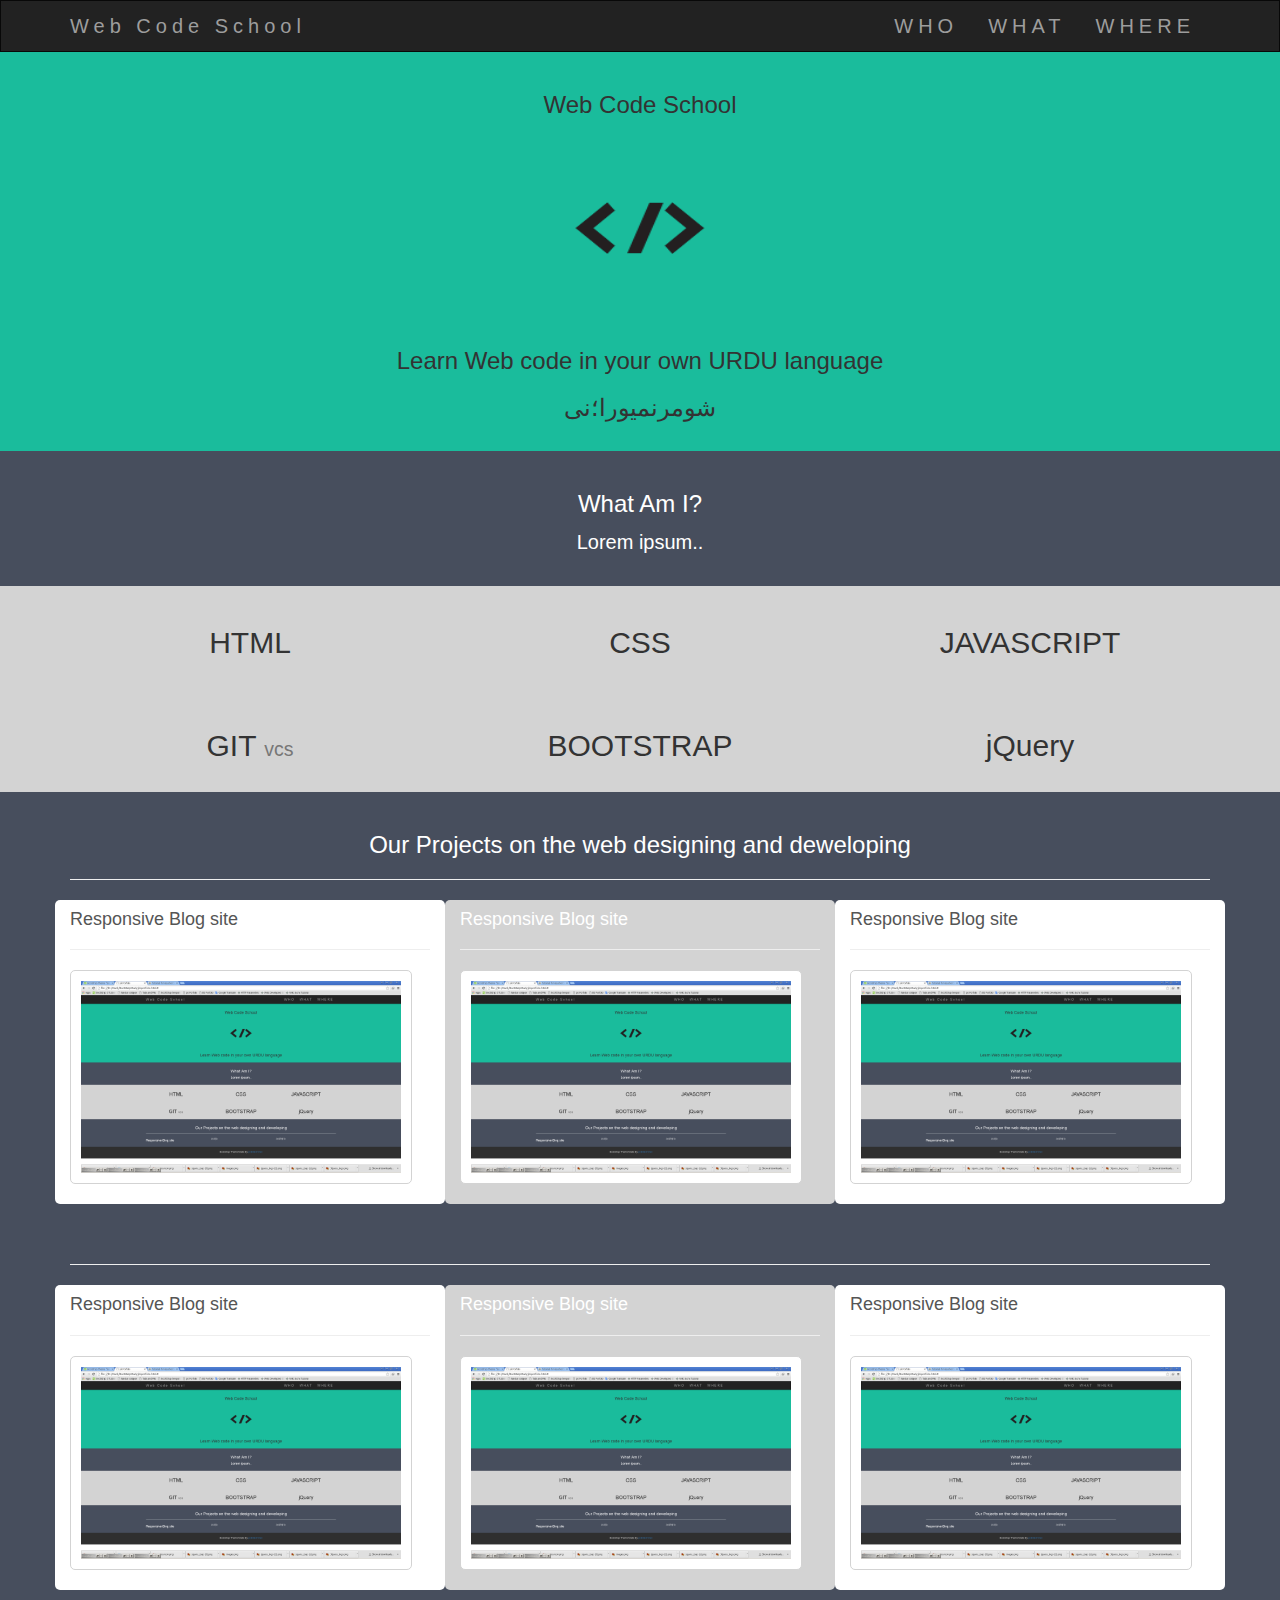
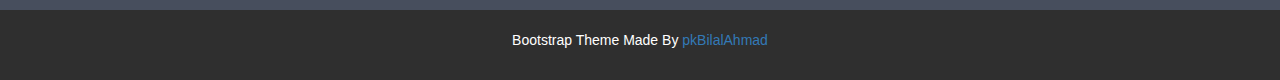
<file: public/index.html>
<!DOCTYPE html>
<html lang="en">
<head>
    <meta charset="UTF-8">
    <title>pk Porfolio</title>
    <meta name="viewport" content="width=device-width, initial-scale=1">
    <link rel="stylesheet" href="./bts/css/bootstrap.min.css">
    <script src="js/jquery.js"></script>
    <script src="bts/js/bootstrap.min.js"></script>
    <link rel="stylesheet" href="./css/style.css">
    <link rel="stylesheet" href="./css/box.css">
    <link rel="stylesheet" href="./css/margin.css">
    <link rel="stylesheet" href="./css/border.css">
</head>
<body>
    <nav class="navbar navbar-inverse">
  <div class="container">
    <div class="navbar-header">
      <button type="button" class="navbar-toggle" data-toggle="collapse" data-target="#myNavbar">
        <span class="icon-bar"></span>
        <span class="icon-bar"></span>
        <span class="icon-bar"></span> 
      </button>
      <a class="navbar-brand" href="#" class="fnt-s-1" style="font-size: 20px">
          
           Web Code School</a>
    </div>
    <div class="collapse navbar-collapse" id="myNavbar">
      <ul class="nav navbar-nav navbar-right">
        <li><a href="#">WHO</a></li>
        <li><a href="#">WHAT</a></li>
        <li><a href="#">WHERE</a></li>
      </ul>
    </div>
  </div>
</nav>


    <div class="container-fluid text-center skyblue2 ">
        <h3>Web Code School</h3>
        <img src="./images/html/code.png" alt="" class="img-circle" style=" width:300px; height:200px" class="img-responsive">
        <h3>Learn Web code in your own URDU language</h3>
        <h3 class="urdu">
            شومرنمیورا؛نی
        </h3>
    </div>

    <div class="container-fluid bg-2 text-center fnt-s-1">
  <h3>What Am I?</h3>
  <p>Lorem ipsum..</p>
</div>
    <div class="container-fluid bg- l-gray text-center"> 
        <div class="container">  
  <div class="row">
    <div class="col-sm-4">
      
        <h2>HTML</h2>
    </div>
    <div class="col-sm-4">
      
      <h2>CSS</h2>
    </div>
    <div class="col-sm-4"> 
      
      <h2>JAVASCRIPT</h2>
    </div>
  </div>
</div>


</div>

  <div class="container-fluid text-center l-gray"> 
        <div class="container">
  
  <div class="row">
    <div class="col-sm-4">
      
      <h2>GIT <small>vcs</small></h2>
    </div>
    <div class="col-sm-4">
      <h2>BOOTSTRAP</h2>
    </div>
    <div class="col-sm-4"> 
      <h2>jQuery</h2>
    </div>
  </div>
</div>
</div>
    <div class="container-fluid bg-2 text-cente">
        <div class="container ">
            <div class="text-center">
                <h3>
                    Our Projects on the web designing and deweloping
                </h3>
                <hr>
            </div>
            <div class="row ">
                <div class="col-sm-4 bg-3 bdr-r" >
                       
                        <h4>Responsive Blog site</h4>
                        <hr>
                        <div class="box thumbnail">
                            <img src="./images/site/sitepic.png" alt="" class="img-responsive ">
                        </div>
                        
                </div>
                <div class="col-sm-4 l-gray bdr-r">
                       <h4>Responsive Blog site</h4>
                        <hr>
                    <div class="box thumbnail">
                        <img src="./images/site/sitepic.png" alt="" class="img-responsive">
                    </div>
                </div>
                <div class="col-sm-4 bg-3 bdr-r">
                     <h4>Responsive Blog site</h4>
                        <hr>
                    <div class="box thumbnail">
                        <img src="./images/site/sitepic.png" alt="" class="img-responsive">
                    </div>
                </div>
            </div>
        </div>
  
    </div>
    <div class="container-fluid bg-2 text-cente">
        <div class="container">
            <div class="text-center">
          
                <hr>
            </div>
            <div class="row ">
                <div class="col-sm-4 bg-3 bdr-r" >
                       
                        <h4>Responsive Blog site</h4>
                        <hr>
                        <div class="box thumbnail box-hvr">
                            <img src="./images/site/sitepic.png" alt="" class="img-responsive ">
                        </div>
                        
                </div>
                <div class="col-sm-4 l-gray bdr-r">
                       <h4>Responsive Blog site</h4>
                        <hr>
                    <div class="box thumbnail">
                        <img src="./images/site/sitepic.png" alt="" class="img-responsive">
                    </div>
                </div>
                <div class="col-sm-4 bg-3 bdr-r">
                     <h4>Responsive Blog site</h4>
                        <hr>
                    <div class="box thumbnail">
                        <img src="./images/site/sitepic.png" alt="" class="img-responsive">
                    </div>
                </div>
            </div>
        </div>
  
    </div>
    <footer class="container-fluid bg-4 text-center">
  <p>Bootstrap Theme Made By <a href="#">pkBilalAhmad</a></p> 
</footer>


</body>
</html>
</file>
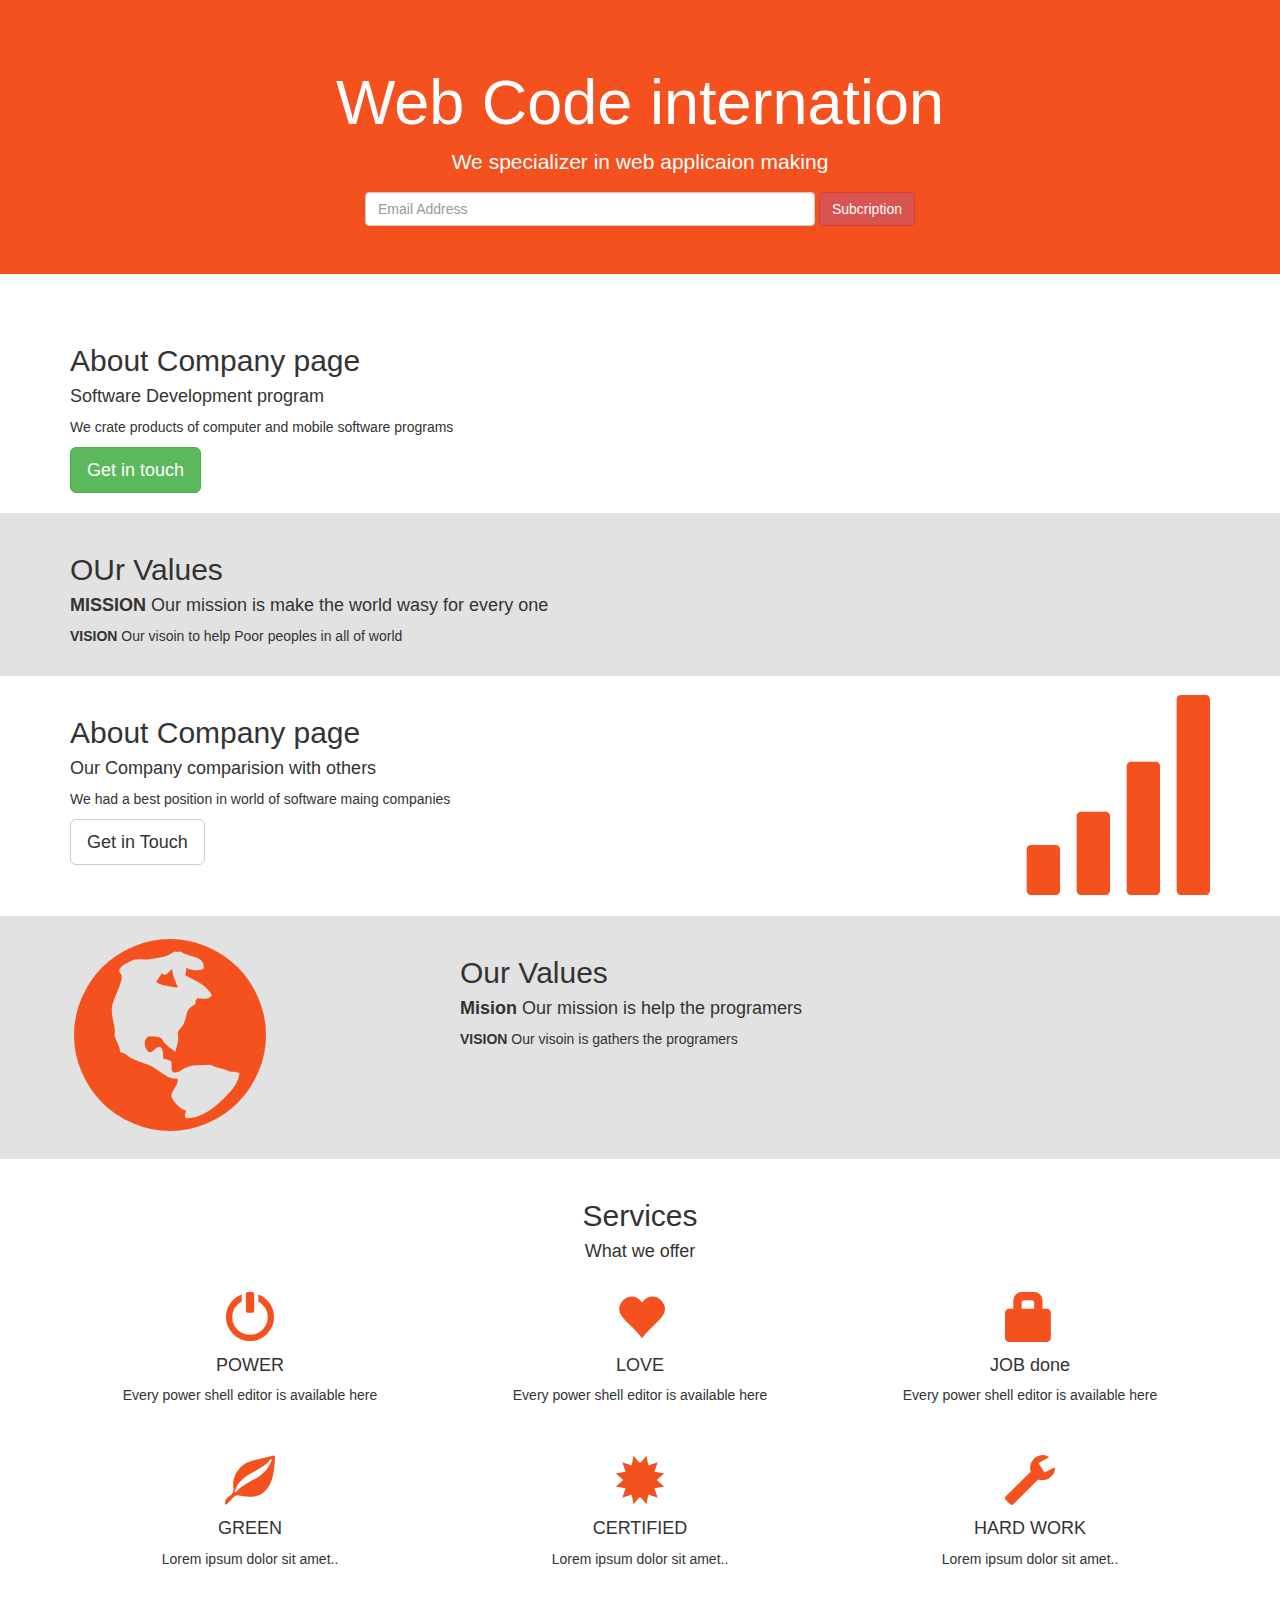
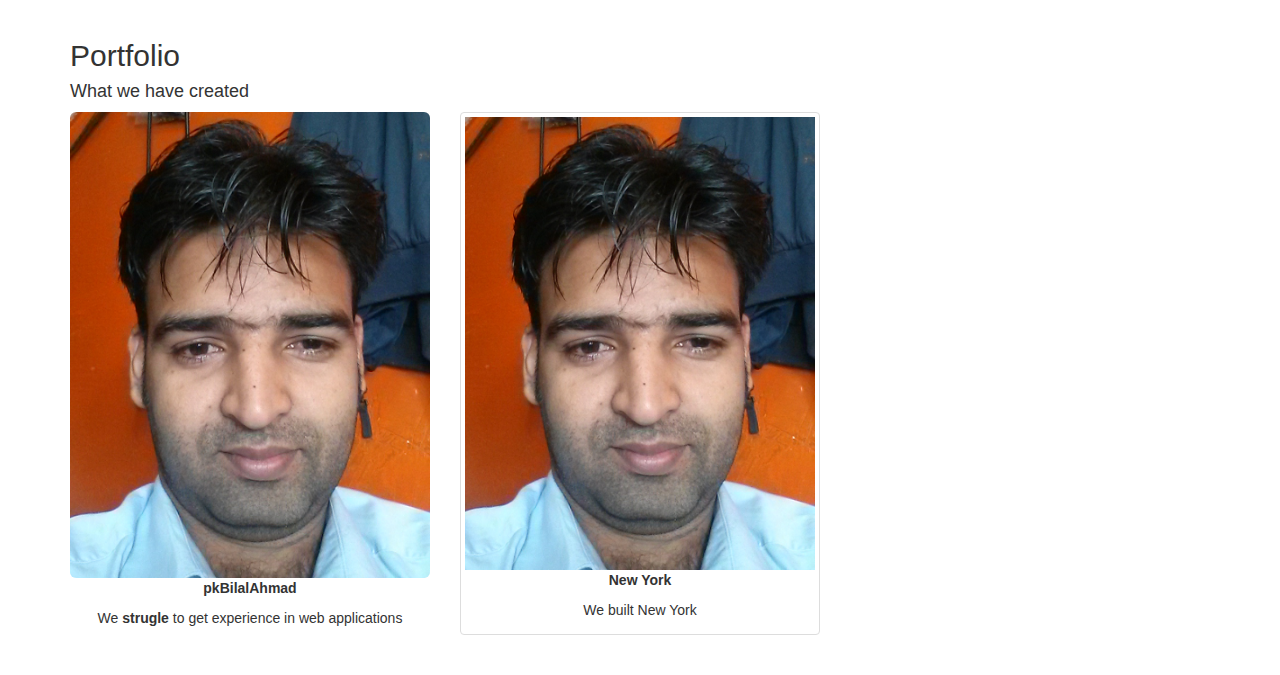
<file: company.html>
<!DOCTYPE html>
<html lang="en">
<head>
    <meta charset="UTF-8">
    <title>BS company</title>
    <meta name="viewport" content="width=device-width, initial-scale=1">
    <link rel="stylesheet" href="./bts/css/bootstrap.min.css">
    <script src="js/jquery.js"></script>
    <script src="bts/js/bootstrap.min.js"></script>
    <link rel="stylesheet" href="./css/style.css">
    <link rel="stylesheet" href="./css/box.css">
    <link rel="stylesheet" href="./css/margin.css">
    <link rel="stylesheet" href="./css/border.css">
    <link rel="stylesheet" href="./css/color.css">
    <link rel="stylesheet" href="./css/float.css">
    <style>
        .logo-small {
    color: #f4511e;
    font-size: 50px;
}

.logo {
    color: #f4511e;
    font-size: 200px;
}

        @media screen and (max-width: 768px){
            .col-sm-4{
                text-align: center;
                margin: 25px 0px;
            }
        }
    </style>
</head>
<body>
    <div class="jumbotron orange text-center t-white">
        <h1>Web Code internation</h1>
    <p>We specializer in web applicaion making</p>
    <form action="" class="form-inline">
        <input type="email" class="form-control" size="50" placeholder="Email Address">
        <button type="button" class="btn btn-danger">Subcription</button>
    </form>
    </div>
    <div class="container-fluid">
      <div class="container">  
        <h2>About Company page</h2>
        <h4>Software Development program</h4>
        <p>We crate products of computer and mobile software programs</p>
        <button class="btn btn-success btn-lg">Get in touch</button>
    </div>
    </div>
    <div class="container-fluid dimgray">
        <div class="container">
        <h2>OUr Values</h2>
        <h4><strong>MISSION</strong> Our mission is make the world wasy for every one </h4>
        <p><strong>VISION</strong> Our visoin to help Poor peoples in all of world</p>
    </div>
    </div>
    <div class="container-fluid">
        <div class="container">
        <div class="row">
            <div class="col-sm-8">
                <h2>About Company page</h2>
                <h4>Our Company comparision with others</h4>
                <p>We had a best position in world of software maing companies</p>
                <button class="btn btn-default btn-lg">Get in Touch</button>
                
            </div>
            <div class="col-sm-4">
                <span class="glyphicon glyphicon-signal logo right"></span>
            </div>
        </div>
        </div>
    </div>
    <div class="container-fluid dimgray">
        <div class="container">
        <div class="row">
            <div class="col-sm-4">
                <span class="glyphicon glyphicon-globe logo"></span>
            </div>
            <div class="col-sm-8">
                <h2>Our Values</h2>
                <h4><strong>Mision</strong> Our mission is help the programers</h4>
                <p><strong>VISION</strong> Our visoin is gathers the programers</p>
            </div>
        </div>
        </div>
    </div>
    <div class="container-fluid text-center">
        <div class="container">
        <h2>Services</h2>
        <h4>What we offer</h4>
        <br>
        <div class="row">
            <div class="col-sm-4">
                <span class="glyphicon glyphicon-off logo-small"></span>
                <h4>POWER</h4>
                <p>Every power shell editor is available here</p>
            </div>
            <div class="col-sm-4">
                <span class="glyphicon glyphicon-heart logo-small"></span>
                <h4>LOVE</h4>
                <p>Every power shell editor is available here</p>
            </div>
            <div class="col-sm-4">
                <span class="glyphicon glyphicon-lock logo-small"></span>
                <h4>JOB done</h4>
                <p>Every power shell editor is available here</p>
            </div>
        </div>
        <br><br>
  <div class="row">
    <div class="col-sm-4">
      <span class="glyphicon glyphicon-leaf logo-small"></span>
      <h4>GREEN</h4>
      <p>Lorem ipsum dolor sit amet..</p>
    </div>
    <div class="col-sm-4">
      <span class="glyphicon glyphicon-certificate logo-small"></span>
      <h4>CERTIFIED</h4>
      <p>Lorem ipsum dolor sit amet..</p>
    </div>
    <div class="col-sm-4">
      <span class="glyphicon glyphicon-wrench logo-small"></span>
      <h4>HARD WORK</h4>
      <p>Lorem ipsum dolor sit amet..</p>
    </div>
  </div>
    </div>
    </div>
    <div class="container-fluid">
        <div class="container">
            <h2>Portfolio</h2>
            <h4>What we have created</h4>
            <div class="row text-center">
                <div class="col-sm-4">
                    <div class="tumbnail">
                        <img src="./images/pk/pkbilal.png" alt="pkBilalAhmad" class="img-responsive img-rounded">
                        <p><strong>pkBilalAhmad</strong></p>
                        <p>We <strong>strugle </strong>to get experience in web applications </p>

                    </div>
                </div>
                    <div class="col-sm-4">
      <div class="thumbnail">
        <img src="./images/pk/pkbilal.png" alt="New York">
        <p><strong>New York</strong></p>
        <p>We built New York</p>
      </div>
    </div>
            </div>

        </div>
    </div>





</body>
</html>
</file>
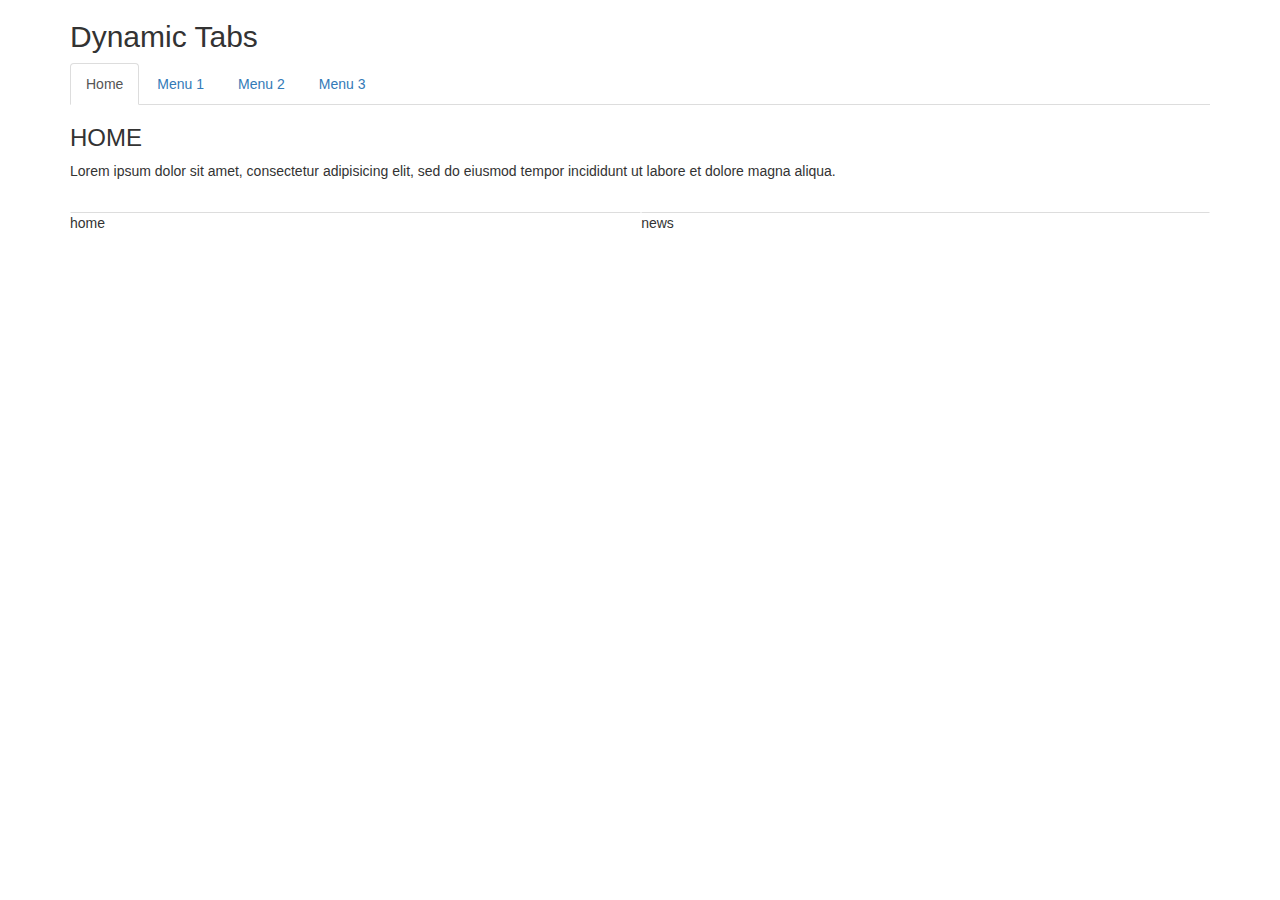
<file: exe.html>
<!DOCTYPE html>
<html lang="en">
<head>
  <title>Bootstrap Case</title>
  <meta charset="utf-8">
    <meta name="viewport" content="width=device-width, initial-scale=1">
    <link rel="stylesheet" href="./bts/css/bootstrap.min.css">
    <script src="js/jquery.js"></script>
    <script src="bts/js/bootstrap.min.js"></script>
</head>
<body>

<div class="container">
  <h2>Dynamic Tabs</h2>
  <ul class="nav nav-tabs">
    <li class="active"><a data-toggle="tab" href="#home">Home</a></li>
    <li><a data-toggle="tab" href="#menu1">Menu 1</a></li>
    <li><a data-toggle="tab" href="#menu2">Menu 2</a></li>
    <li><a data-toggle="tab" href="#menu3">Menu 3</a></li>
  </ul>

  <div class="tab-content">
    <div id="home" class="tab-pane fade in active">
      <h3>HOME</h3>
      <p>Lorem ipsum dolor sit amet, consectetur adipisicing elit, sed do eiusmod tempor incididunt ut labore et dolore magna aliqua.</p>
    </div>
    <div id="menu1" class="tab-pane fade">
      <h3>Menu 1</h3>
      <p>Ut enim ad minim veniam, quis nostrud exercitation ullamco laboris nisi ut aliquip ex ea commodo consequat.</p>
    </div>
    <div id="menu2" class="tab-pane fade">
      <h3>Menu 2</h3>
      <p>Sed ut perspiciatis unde omnis iste natus error sit voluptatem accusantium doloremque laudantium, totam rem aperiam.</p>
    </div>
    <div id="menu3" class="tab-pane fade">
      <h3>Menu 3</h3>
      <p>Eaque ipsa quae ab illo inventore veritatis et quasi architecto beatae vitae dicta sunt explicabo.</p>
    </div>
  </div>
</div>
    <div class="container">
        <ul class="nav nav-tabs nav-justified">
            <li><a href=""></a>home</li>
            <li><a href=""></a>news</li>
        </ul>
    </div>

</body>
</html>
</file>
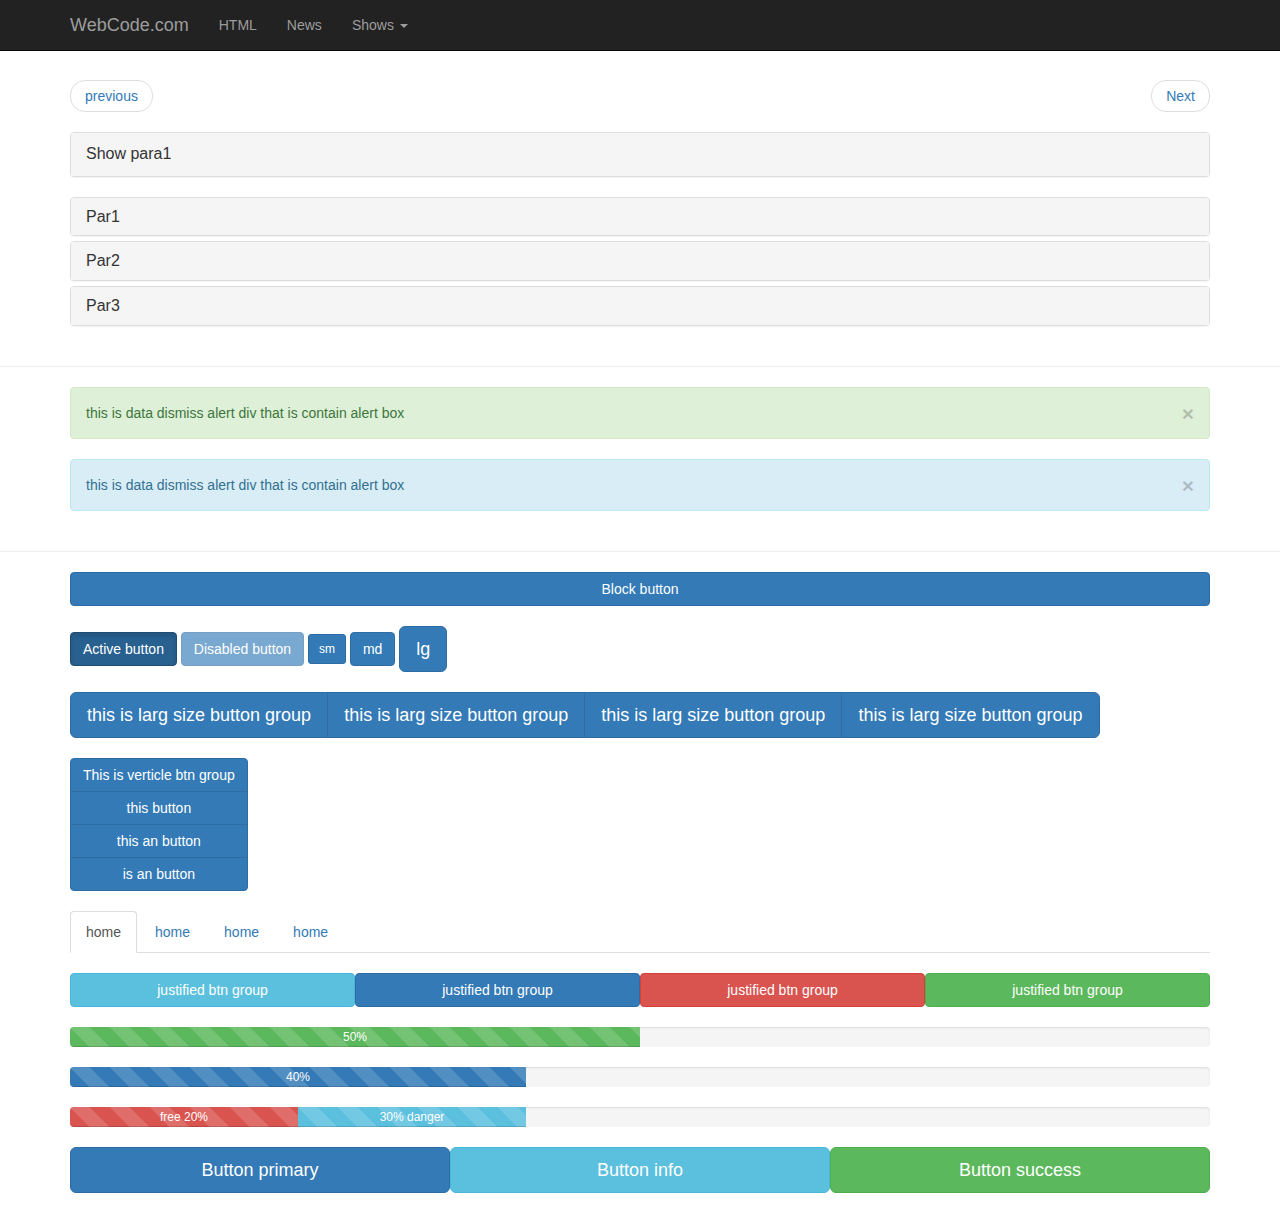
<file: index2.html>
<!DOCTYPE html>
<html lang="en">
<head>
    <meta charset="UTF-8">
    <title>BootStrap template</title>
    <meta name="viewport" content="width=device-width, initial-scale=1">
    <link rel="stylesheet" href="./bts/css/bootstrap.min.css">
    <script src="./js/jquery.js"></script>
    <script src="./bts/js/bootstrap.min.js"></script>
    <style>
        
    </style>
</head>
<body>
    <nav class="navbar navbar-inverse navbar-fixed-top">
        <div class="container">
            <div class="navbar-header">
                <button type="button" class="btn btn-primary navbar-toggle" data-toggle="collapse" data-target="#nav">
                    <span class="icon-bar"></span>
                    <span class="icon-bar"></span>
                    <span class="icon-bar"></span>
                </button>
                <a href="" class="navbar-brand">WebCode.com</a>
            </div>
            <div class="collapse navbar-collapse" id="nav">
                <ul class="nav navbar-nav">
                    <li><a href="">HTML</a></li>
                    <li><a href="">News</a></li>
                    <li class="dropdown"><a href="" class="dropdown-toggle" data-toggle="dropdown">Shows <span class="caret"></span></a>
                    <ul class="dropdown-menu">
                        <li><a href="">News Shows</a></li>
                        <li><a href="">Politicle Shows</a></li>
                        <li><a href="">News Shows</a></li>
                    </ul>
                    </li>
                </ul>
            </div>
        </div>
    </nav><br><br><br>
    <div class="container">
        <ul class="pager">
            <li class="previous"><a href="">previous</a></li>
            <li class="next"><a href="">Next</a></li>
        </ul>

    </div>
    <div class="container">

    <div class="panel-group">
        <div class="panel panel-default">
            <div class="panel-heading">
                <div class="panel-title">
                    <a href="#para1" data-toggle="collapse">Show para1</a>
                </div>
                <div class="collapse panel-collapse" id="para1">
                    <div class="panel-body">
                        this is panel body
                    </div>
                </div>
            </div>
        </div>

    </div>
</div>
    <div class="container">
        <div class="panel-group" id="main">
            <div class="panel panel-default">
                <div class="panel-heading">
                    <h3 class="panel-title">
                        <a href="#par1" data-toggle="collapse" data-parent="#main">Par1</a>
                    </h3>
                </div>
                <div class="collapse panel-collapse" id="par1">
                    <div class="panel-body">
                        this is par1 body
                    </div>
                </div>
            </div>
            <div class="panel panel-default">
                <div class="panel-heading">
                    <h3 class="panel-title">
                        <a href="#par2" data-toggle="collapse" data-parent="#main">Par2</a>
                    </h3>
                </div>
                <div class="collapse panel-collapse" id="par2">
                    <div class="panel-body">
                        this is par2 body
                    </div>
                </div>
            </div>
            <div class="panel panel-default">
                <div class="panel-heading">
                    <h3 class="panel-title">
                        <a href="#par3" data-toggle="collapse" data-parent="#main">Par3</a>
                    </h3>
                </div>
                <div class="collapse panel-collapse" id="par3">
                    <div class="panel-body">
                        this is par3 body
                    </div>
                </div>
            </div>
        </div>

    </div>
    <hr>
    <div class="container">
        <div class="alert alert-success">
            <a href="" class="close" data-dismiss="alert">&times</a>
            this is data dismiss alert div that is contain alert box
        </div>
    </div>
    <div class="container">
        <div class="alert alert-info">
            <a href="" class="close" data-dismiss="alert">&times</a>
            this is data dismiss alert div that is contain alert box
        </div>
    </div>
<hr>

    <div class="container">
        <div class="bn-group">
            <button type="button" class="btn btn-primary btn-block">Block button</button>
            <br>
            <button type="button" class="btn btn-primary active">Active button</button>
            <button type="button" class="btn btn-primary disabled">Disabled button</button>
            <button type="button" class="btn btn-primary btn-sm">sm</button>
            <button type="button" class="btn btn-primary btn-md">md</button>
            <button type="button" class="btn btn-primary btn-lg">lg</button>
        </div>
    </div>
    <br>
    <div class="container">
        <div class="btn-group btn-group-lg">
            <button type="button" class="btn btn-primary">this is larg size button group</button>
            <button type="button" class="btn btn-primary">this is larg size button group</button>
            <button type="button" class="btn btn-primary">this is larg size button group</button>
            <button type="button" class="btn btn-primary">this is larg size button group</button>
        </div>
    </div>
    <br>
    <div class="container">
        <div class="btn-group-vertical">
            <button type="button" class="btn btn-primary">This is verticle btn group</button>
            <button type="button" class="btn btn-primary">this  button</button>
            <button type="button" class="btn btn-primary">this  an button</button>
            <button type="button" class="btn btn-primary">is an button</button>
        </div>
    </div>
    <br>
    <div class="container">
        <ul class="nav nav-tabs">
            <li class="active"><a href="">home</a></li>
            <li><a href="">home</a></li>
            <li><a href="">home</a></li>
            <li><a href="">home</a></li>
        </ul>
    </div>
   <br>
   
   
    <div class="container">
        <div class="btn-group-justified">
            <a href="" class="btn btn-info">justified btn group</a>
            <a href="" class="btn btn-primary">justified btn group</a>
            <a href="" class="btn btn-danger">justified btn group</a>
            <a href="" class="btn btn-success">justified btn group</a>
        </div>
    </div>
    <br>
    <div class="container">
        <div class="progress ">
            <div class="progress-bar progress-bar-success active progress-bar-striped" style="width: 50%">
                    50%
            </div>
        </div>
        <div class="progress">
            <div class="progress-bar progress-bar-primary progress-bar-striped active" style="width: 40%">
                40%
            </div>
        </div>
        <div class="progress">
            <div class="progress-bar progress-bar-danger progress-bar-striped active" style="width: 20%">
                free 20%
            </div>
            <div class="progress-bar progress-bar-info progress-bar-striped active" style="width: 20%">
                30% danger
            </div>
        </div>
        
    </div>
    <div class="container">
        <div class="btn-group-justified btn-group-lg">
        <a href="" class="btn btn-primary">Button primary</a>
        <a href="" class="btn btn-info">Button info</a>
        <a href="" class="btn btn-success">Button success</a>
    </div>

    </div>
    <br>
   




</body>
</html>
</file>
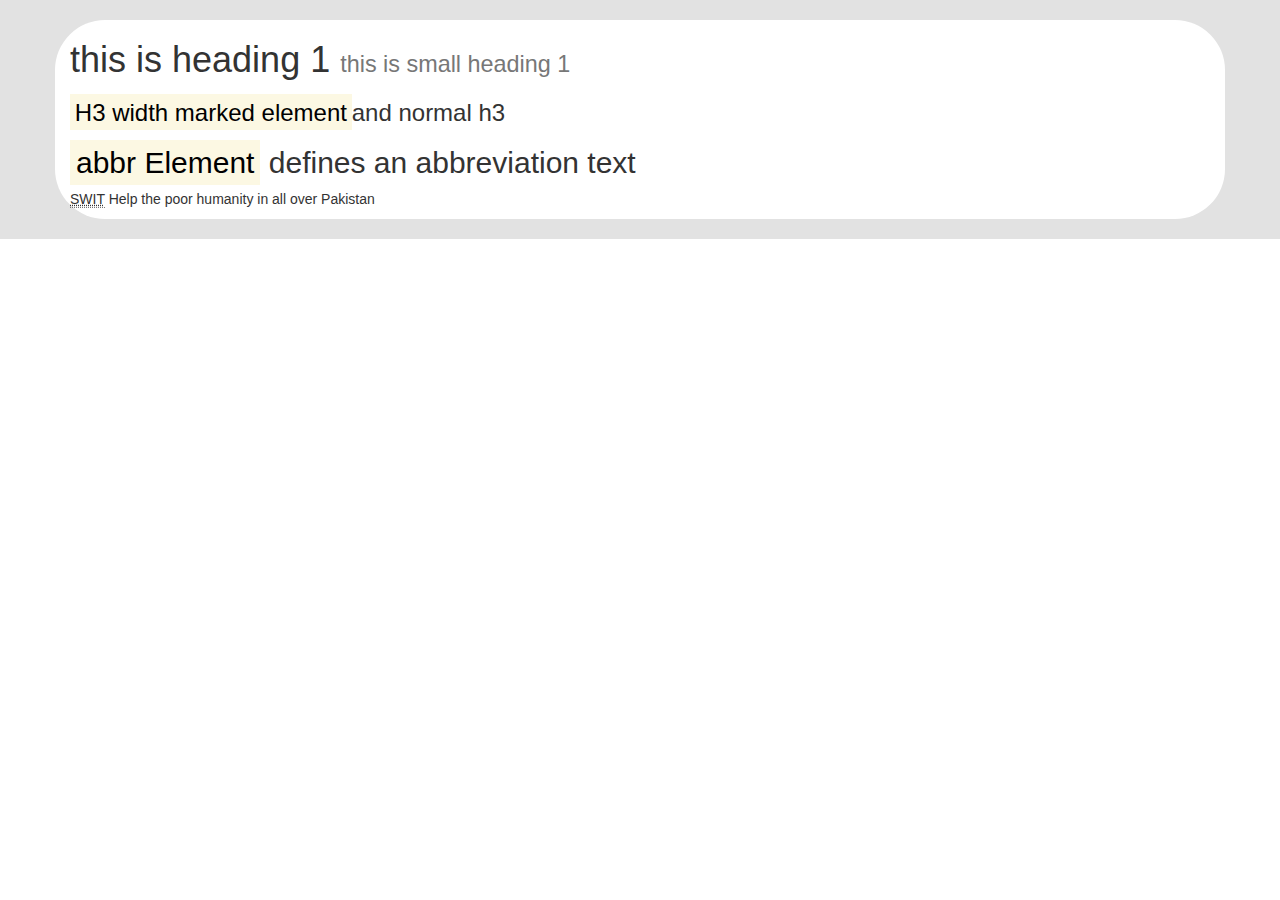
<file: review.html>
<!DOCTYPE html>
<html lang="en">
<head>
    <meta charset="UTF-8">
    <title>Document</title>
        <meta name="viewport" content="width=device-width, initial-scale=1">
    <link rel="stylesheet" href="./bts/css/bootstrap.min.css">
    <script src="js/jquery.js"></script>
    <script src="bts/js/bootstrap.min.js"></script>
    <link rel="stylesheet" href="./css/style.css">
    <link rel="stylesheet" href="./css/box.css">
    <link rel="stylesheet" href="./css/margin.css">
    <link rel="stylesheet" href="./css/border.css">
    <link rel="stylesheet" href="./css/color.css">
    <link rel="stylesheet" href="./css/float.css">
    <link rel="stylesheet" href="./css/pd.css">
</head>
<body>
    <div class="container-fluid dimgray">
        <div class="container white bdr-r-50 pd-5">
        <h1>this is heading 1 <small>this is small heading 1</small></h1>
        <h3><mark>H3 width marked element</mark>and normal h3</h3>
        <h2><mark>abbr Element</mark> defines an abbreviation text</h2>
        <p><abbr title="Saylani Welfair international trust"> SWIT</abbr> Help the poor humanity in all over Pakistan</p>
        </div>
    </div>

</body>
</html>
</file>
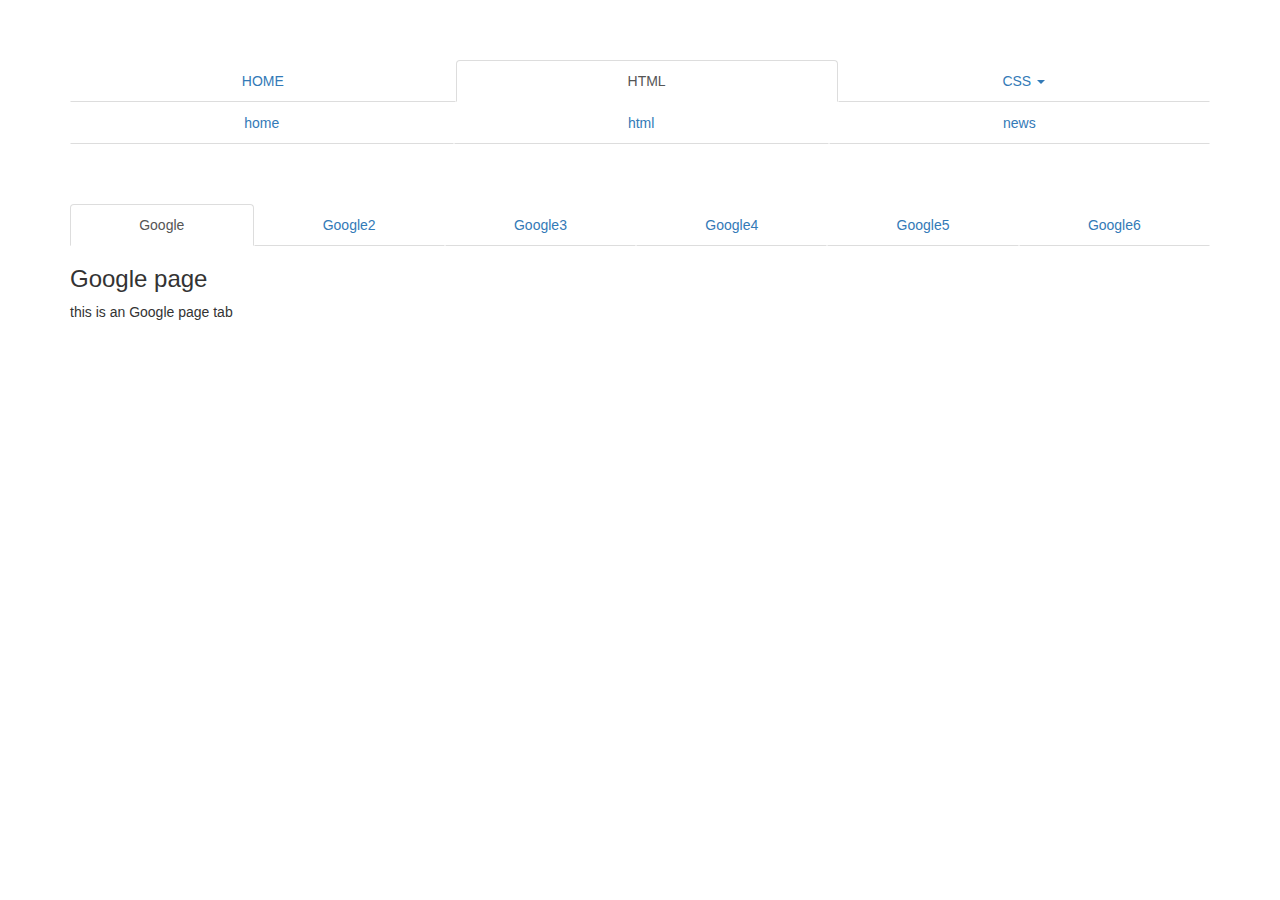
<file: tab-pill.html>
<!DOCTYPE html>
<html lang="en">
<head>
    <meta charset="UTF-8">
    <title>Tabs and Pills</title>
    <meta name="viewport" content="width=device-width, initial-scale=1">
    <link rel="stylesheet" href="./bts/css/bootstrap.min.css">
    <script src="js/jquery.js"></script>
    <script src="bts/js/bootstrap.min.js"></script>
</head>
<body>
    <br><br><br>

  



    <div class="container">
        <ul class="nav nav-tabs nav-stacked nav-justified">
            <li><a href="">HOME</a></li>
            <li class="active"><a href="">HTML</a></li>
            <li class="dropdown"><a href="" data-toggle="dropdown" class="dropdown-toggle">CSS <span class="caret"></span></a>
            <ul class="dropdown-menu">
                <li><a href="">New</a></li>
                <li><a href="">New</a></li>
                <li><a href="">New</a></li>
            </ul>
            </li>
        </ul>
  </div>




        <div class="container">
        <ul class="nav nav-tabs nav-stacked nav-justified ">
            <li><a href="">home</a></li>
            <li><a href="">html</a></li>
            <li><a href="">news</a></li>
        </ul>
    </div>
    <br><br><br>

    <div class="container">
        <ul class="nav nav-tabs nav-justified">
            <li class="active"><a href="#google" data-toggle="tab">Google</a></li>
            <li><a href="#google2" data-toggle="tab">Google2</a></li>
            <li><a href="#google3" data-toggle="tab">Google3</a></li>
            <li><a href="#google4" data-toggle="tab" >Google4</a></li>
            <li><a href="#google5" data-toggle="tab">Google5</a></li>
            <li><a href="#google6" data-toggle="tab">Google6</a></li>
        </ul>
        <div class="tab-content">
            <div class="tab-pane fade in active" id="google">
                <h3>
                    Google page 
                </h3>
                <p>
                    this is an Google page tab
                </p>
            </div>
            <div class="tab-pane fade" id="google2">
                <h3>Google2</h3><p>This is google page fade in</p>
            </div>
            <div class="tab-pane fade" id="google3">
                <h3>Google3</h3><p>This is google page fade in</p>
            </div>
            <div class="tab-pane fade" id="google4">
                <h3>Google4</h3><p>This is google page fade in</p>
            </div>
            <div class="tab-pane fade" id="google5">
                <h3>Google5</h3><p>This is google page fade in</p>
            </div>
            <div class="tab-pane fade" id="google6">
                <h3>Google6</h3><p>This is google page fade in</p>
            </div>
        </div>


    </div>























</body>
</html>
</file>
<file: public/css/style.css>
.container-fluid {
    padding-top: 20px;
    padding-bottom: 20px;
}
        .bg-1{ 
    background-color: #1abc9c; /* Green */
    color: #ffffff;
}
.bg-2 { 
    background-color: #474e5d; /* Dark Blue */
    color: #ffffff;
}
.bg-3 { 
    background-color: #ffffff; /* White */
    color: #555555;
}
        .skyblue{
            background-color: skyblue;
        }
        .skyblue2{
            background-color: #1abc9c;
        }
        .navbar {
    border-radius: 0;
    margin-bottom: 0;
    font-size: 20px;
    letter-spacing: 5px;
    color: #ffffff;
}
.fnt-s-1{
    font-size: 20px;
}

.bg-4 { 
    background-color: #2f2f2f;
    color: #ffffff;
}
.l-gray{
    background-color: lightgray;
}
.glry{
    width: 100%;
    height: auto;
}
</file>
<file: public/css/box.css>
.box{
    border: 1px solid lightgray;
    border-radius: 5px;

    width: 95%;
    padding: 10px;
    
}
.box-hvr:hover{
    border: 1px solid blue;
    
}
</file>
<file: public/css/margin.css>
.mrgn{
    margin: 5px;
}
.mrgn-1{
    margin: 8px;
}
.mrgn-2{
    margin: 12px;
}
.mrgn3{
    margin: 15px;
}
.mrgn{
    margin: 10px;
}
.mrgn{
    margin: 10px;
}
.mrgn{
    margin: 10px;
}
.mrgn{
    margin: 10px;
}
.mrgn{
    margin: 10px;
}
.mrgn{
    margin: 10px;
}
.mrgn{
    margin: 10px;
}
.mrgn{
    margin: 10px;
}
.mrgn{
    margin: 10px;
}
.mrgn{
    margin: 10px;
}
</file>
<file: public/css/border.css>
.bdr-r{
    border-radius: 5px;
}
.bdr-1{
    border: 1px solid gray;
}
.bdr-3{
    border: 3px solid gray;

}
bdr-r-50{
    border-radius: 50%;
}
</file>
<file: css/style.css>
.container-fluid {
    padding-top: 20px;
    padding-bottom: 20px;
}
        .bg-1{ 
    background-color: #1abc9c; /* Green */
    color: #ffffff;
}
.bg-2 { 
    background-color: #474e5d; /* Dark Blue */
    color: #ffffff;
}
.bg-3 { 
    background-color: #ffffff; /* White */
    color: #555555;
}
        .skyblue{
            background-color: skyblue;
        }
        .skyblue2{
            background-color: #1abc9c;
        }
        .navbar {
    border-radius: 0;
    margin-bottom: 0;
    font-size: 20px;
    letter-spacing: 5px;
    color: #ffffff;
}
.fnt-s-1{
    font-size: 20px;
}

.bg-4 { 
    background-color: #2f2f2f;
    color: #ffffff;
}
.l-gray{
    background-color: lightgray;
}
.glry{
    width: 100%;
    height: auto;
}
</file>
<file: css/box.css>
.box{
    border: 1px solid lightgray;
    border-radius: 5px;

    width: 95%;
    padding: 10px;
    
}
.box-hvr:hover{
    border: 1px solid blue;
    
}
</file>
<file: css/margin.css>
.mrgn-5{
    margin: 5px;
}
.mrgn-8{
    margin: 8px;
}
.mrgn-12{
    margin: 12px;
}
.mrgn-15{
    margin: 15px;
}
.mrgn{
    margin: 10px;
}
.mrgn{
    margin: 10px;
}
.mrgn{
    margin: 10px;
}
.mrgn{
    margin: 10px;
}
.mrgn{
    margin: 10px;
}
.mrgn{
    margin: 10px;
}
.mrgn{
    margin: 10px;
}
.mrgn{
    margin: 10px;
}
.mrgn{
    margin: 10px;
}
.mrgn{
    margin: 10px;
}
</file>
<file: css/border.css>
.bdr-r{
    border-radius: 5px;
}
.bdr-r-10{
    border-radius: 10px;
}
.bdr-r-15{
    border-radius: 15px;
}
.bdr-r-50{
    border-radius: 50px;
}
.bdr-r-25{
    border-radius: 25px;
}
.bdr-circle{
    border-radius: 50%;
}

.bdr-1{
    border: 1px solid gray;
}
.bdr-3{
    border: 3px solid gray;

}
bdr-r-50{
    border-radius: 50%;
}
</file>
<file: css/color.css>
.green{
    background-color: green;
}
.lightgreen{
    background-color: #4CAF50;
}
.black{
    background-color: black;
}
.dimblack{
    background-color: #535353;
}
.orange{
    background-color: #f4511e;
}

.blue{
    background-color: blue;
}
.lightblue{
    background-color: #4584EF;
}
.skyblue{
    background-color: skyblue;
}
.red{
    background-color: red;
}
.darkred{
    background-color: #7f2a2a;
}
.lightred{
    background-color: #f99393;
}
.gray{
    background-color: gray;
}
.lightgray{
    background-color: lightgray;
}
.dimgray{
    background-color: #e2e2e2;
}
.white{
    background-color: #fff;
}

.t-white{
    color: white;
}
.t-black{
    color: black;
}
.t-blue{
    color: blue;
}
.t-red{
    color: red;
}
.t-darkgreen{
    color: darkgreen;
}
.t-gray{
    color: gray;
}
</file>
<file: css/float.css>
.left{
    float: left;
}
.right{
    float: right;
}
.center{
    margin: auto;
}
.t-left{
    text-align: left;
}
.t-right{
    text-align: right;
}
.t-center{
    text-align: center;
}
</file>
<file: css/pd.css>
/* padding in 4 side */

.pd-7{
    padding: 7px;
}
.pd-12{
    padding: 12px;
}
.pd-15{
    padding: 15px;
}
.pd-25{
    padding: 25px;
}
.pd-40{
    padding: 40px;
}
.pd-50{
    padding: 50px;
}

.pd-100{
    padding: 100px;
}

.pd-200{
    padding: 200px;
}


/* padding left and right */
.pd-y-7{
    padding-left: 7px;
    padding-right: 7px;
}
.pd-y-12{
    padding-left: 12px;
    padding-right: 12px;
}
.pd-y-15{
    padding-left: 15px;
    padding-right: 15px;
}
.pd-y-25{
    padding-left: 25px;
    padding-right: 25px;
}
.pd-y-40{
    padding-left: 40px;
    padding-right: 40px;
}
.pd-y-50{
    padding-left: 50px;
    padding-right: 50px;
}

.pd-y-100{
    padding-left: 100px;
    padding-right: 100px;
}

.pd-y-200{
    padding-left: 200px;
    padding-right: 200px;
}



/* padding top and bottom */
.pd-x-7{
    padding-top: 7px;
    padding-bottom: 7px;
}
.pd-x-12{
    padding-top: 12px;
    padding-bottom: 12px;
}

.pd-x-15{
    padding-top: 15px;
    padding-bottom: 15px;
}
.pd-x-25{
    padding-top: 25px;
    padding-bottom: 25px;
}
.pd-x-40{
    padding-top: 40px;
    padding-bottom: 40px;
}
.pd-x-50{
    padding-top: 50px;
    padding-bottom: 50px;
}
.pd-x-100{
    padding-top: 100px;
    padding-bottom: 100px;
}
.pd-x-200{
    padding-top: 200px;
    padding-bottom: 200px;
}
</file>
